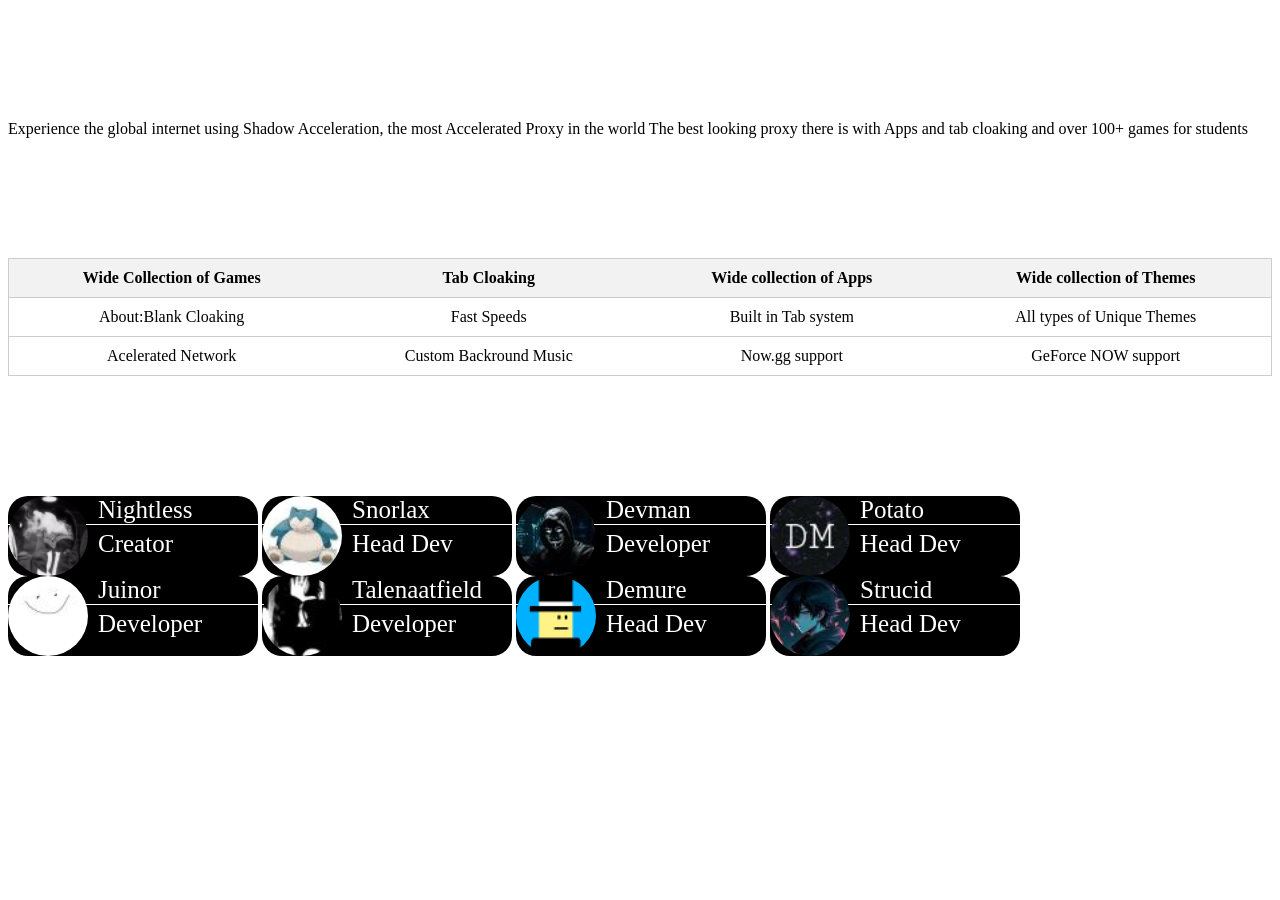
<file: about.html>
<!DOCTYPE html>
<html lang="en">
<head>
  <meta charset="UTF-8" />
  <meta name="viewport" content="width=device-width, initial-scale=1.0" />
  <link rel="stylesheet" href="https://cdnjs.cloudflare.com/ajax/libs/font-awesome/6.0.0-beta3/css/all.min.css">

  <title>About Us | Shadow</title>
  <style>
    table {
      width: 100%;
      border-collapse: collapse;
      border: 1px solid #ccc;
      border-radius: 10px;
      margin-bottom: 20px;
    }
    th, td {
      padding: 10px;
      border-bottom: 1px solid #ccc;
      text-align: center;
    }
    th {
      background-color: #f2f2f2;
    }
    .image {
      height: 80px;
      width: 80px;
      border-radius: 50%;
      margin-right: 10px;
      float: left;
    }
    .rectangle {
      width: 250px;
      height: 80px;
      background: #000000;
      color: white;
      border-radius: 20px;
      display: inline-block;
      font-size: 25px;
    }
    .fraction-line {
      border-bottom: 1px solid white;
      margin-bottom: 5px;
    }
     .large{
    color: #FFFFFF;

}
  </style>
</head>
<body>
  <h1 class="large" style="padding:20px;">About Us</h1>
  Experience the global internet using Shadow Acceleration, the most Accelerated  Proxy in the world The best looking proxy there is with Apps and tab cloaking and over 100+ games for students



  </table>
    <h1 class="large" style="padding:20px;">Features</h1>

    <table>
      <tr>
        <th>Wide Collection of Games</th>
        <th>Tab Cloaking</th>
        <th>Wide collection of Apps</th>
        <th>Wide collection of Themes</th>
      </tr>
      <tr>
        <td>About:Blank Cloaking</td>
        <td>Fast Speeds</td>
        <td>Built in Tab system</td>
        <td>All types of Unique Themes</td>
      </tr>
      <tr>
        <td>Acelerated Network</td>
        <td>Custom Backround Music</td>
        <td>Now.gg support</td>
        <td>GeForce NOW support</td>
      </tr>
    </table>
  </ul>
  <h1 class="large" style="padding:20px;">Contributions</h1>
  <div>
    <div class="rectangle">
      <img class="image" src="Nightless.png" alt="Nightless">
      Nightless
      <div class="fraction-line"></div>
      Creator
    </div>
    <div class="rectangle">
      <img class="image" src="snorlax.png" alt="Snorlax">
      Snorlax
      <div class="fraction-line"></div>
      Head Dev

    </div>
    <div class="rectangle">
      <img class="image" src="sigma.png" alt="Sigma">
      Devman
      <div class="fraction-line"></div>
      Developer

    </div>
    <div class="rectangle">
      <img class="image" src="Potato.png" alt="Potato">
      Potato 
      <div class="fraction-line"></div>
      Head Dev

    </div>
    <div class="rectangle">
      <img class="image" src="juinor.png" alt="Juinor">
      Juinor 
      <div class="fraction-line"></div>
      Developer
    </div>
    <div class="rectangle">
      <img class="image" src="talenaatfield.png" alt="Talenaatfield">
     Talenaatfield 
      <div class="fraction-line"></div>
       Developer
    </div>
    <div class="rectangle">
      <img class="image" src="demure.png" alt="Demure">
     Demure
      <div class="fraction-line"></div>
     Head Dev
    </div>
    <div class="rectangle">
      <img class="image" src="elite.png" alt="Strucid">
      Strucid 
      <div class="fraction-line"></div>
      Head Dev 
    </div>
  </div>
</body>
</html>
</file>
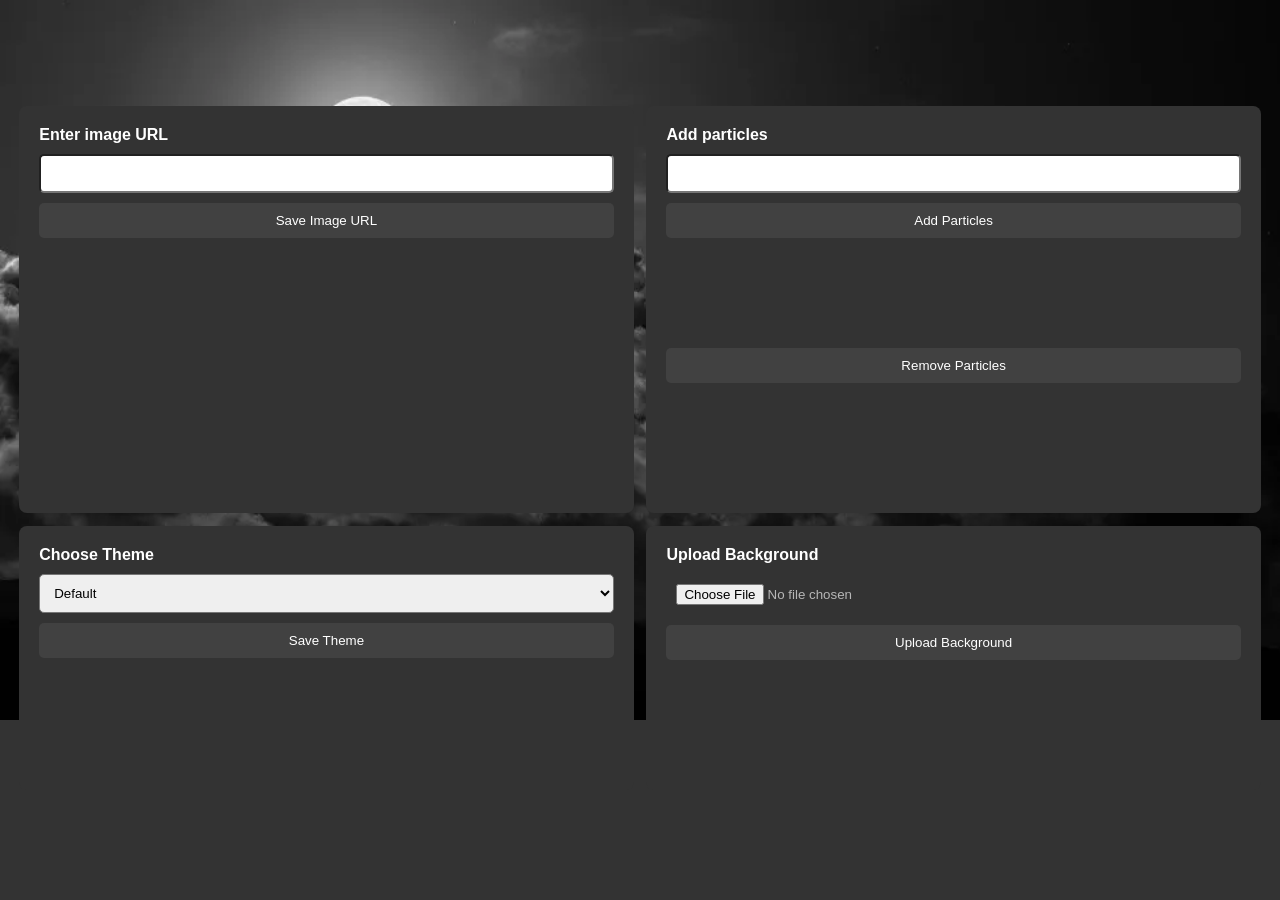
<file: settings.html>
<!DOCTYPE html>

<html lang="en">

<head>

<meta charset="UTF-8">

<meta name="viewport" content="width=device-width, initial-scale=1.0">
  <link rel="stylesheet" type="text/css" href="style.css">
  <link rel="stylesheet" href="https://cdnjs.cloudflare.com/ajax/libs/font-awesome/6.0.0-beta3/css/all.min.css">

  <script src="settings.js" defer></script>
<title>Settings Panel</title>

</head>

<body>
  



<div class="settings-container">

  <div class="panel" id="image-settings">

    <label for="image-url">Enter image URL</label>

    <input type="text" id="image-url">

    <button>Save Image URL</button>

  </div>

  <div class="panel" id="particles-settings">

    <label>Add particles</label>

    <input>

    <button>Add Particles</button>
    <button>Remove Particles</button>


  </div>

  <div class="panel" id="themes-settings">

  <label for="theme-select">Choose Theme</label>

    <select id="theme-select">

        <option value="default">Default</option>

        <option value="techno">Techno</option>

        <option value="oceanic">Oceanic</option>

        <option value="galaxy">Galaxy</option>

        <option value="cyberpunk">Cyberpunk</option>

        <option value="gaming">Gaming</option>

        <option value="hacker">Hacker</option>

        <option value="midnight">Midnight</option>
    
      <option value="crimson">Crimson</option>


    </select>

    <button id="save-theme-button" onclick="onSaveTheme()">Save Theme</button>
    




  </div>

   

  <div class="panel" id="background-settings">

    <label for="background-upload">Upload Background</label>

    <input type="file" id="background-upload" accept="image/*">

    <button onclick="uploadBackground()">Upload Background</button>

  </div>

</div>
</file>
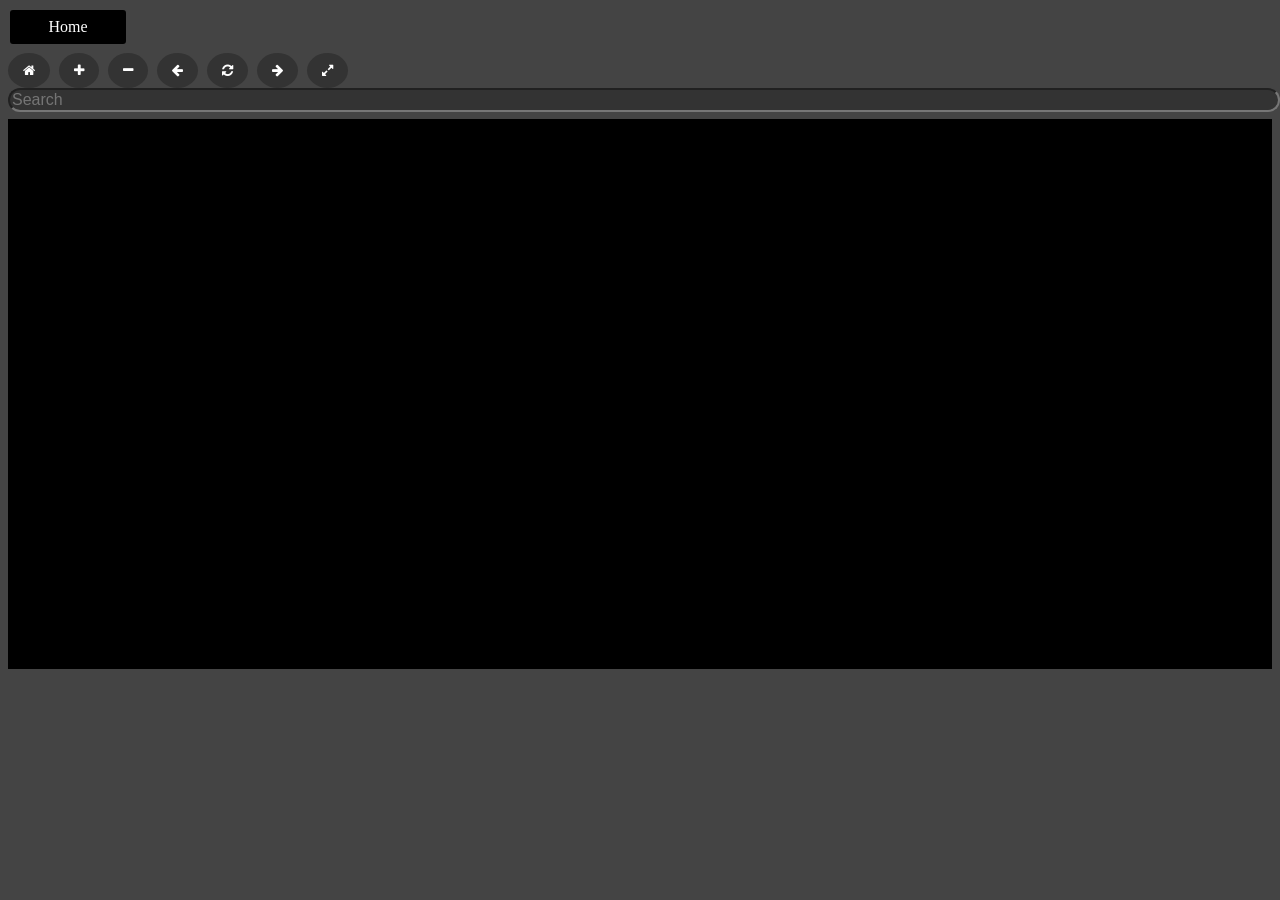
<file: tabs.html>
<!DOCTYPE html>

<html lang="en">

<head>

<meta charset="UTF-8">

<meta name="viewport" content="width=device-width, initial-scale=1.0">
 <link rel="stylesheet" href="https://cdnjs.cloudflare.com/ajax/libs/font-awesome/6.0.0-beta3/css/all.min.css">


<title>Shadow Accelerated Tabs</title>

<link rel="stylesheet" href="https://cdnjs.cloudflare.com/ajax/libs/font-awesome/4.7.0/css/font-awesome.min.css">


<style>

body {

    background-color: rgb(68, 68, 68);

    color: grey;

}

.row {

    width: 100%;

    height: 50px; /* Adjust height as needed */

}

.black {

    background-color: black;

}

.tabs {

    background-color: #333;

    color: #fff; /* light color for icons */

    border: none;

    border-radius: 50%;

    padding: 10px 15px; /* Adjust padding as needed */

    margin-right: 5px;

    cursor: pointer; /* Add cursor pointer for clickable elements */

}

.search-bar {

    background-color: #333;

    border-radius: 80px;

    font-size: 16px;

    display: inline;

    width: 100%;

}

.tab {

    padding: 5px;

    display: inline-block;

    border-style: solid;

    border-radius: 3px;

    color: white;

    border-color: black;

    background-color: black;

    width: 100px;

    text-align: center;

    margin: 2px;

    cursor: pointer; /* Add cursor pointer for clickable elements */

}

.button-search-bar {

    margin-top: 7px;

    margin-bottom: 7px;

}

</style>

</head>

<body>

<div class="tab-bar">

    <div class="tab" onclick="goToHome()">Home</div>

</div>

<div class="button-search-bar">

    <button class="tabs"><i class="fa fa-home"></i></button>

    <button class="tabs" onclick="addNewTab()"><i class="fa fa-plus"></i></button>

    <button class="tabs" onclick="closeTab()"><i class="fa fa-minus"></i></button>

    <button class="tabs" onclick="goToPreviousTab()"><i class="fa fa-arrow-left"></i></button>

    <button class="tabs" onclick="refreshTab()"><i class="fa fa-refresh"></i></button>

    <button class="tabs" onclick="goToForwardTab()"><i class="fa fa-arrow-right"></i></button>

    <button class="tabs" onclick="expandFullScreen()"><i class="fa fa-expand"></i></button>


    <form onsubmit="return false;">

        <input class="search-bar" type="text" placeholder="Search" onkeyup="searchKeyPress(event)">

    </form>


</div>

<div class="row black"></div>

<div class="row black"></div>

<div class="row black"></div>

<div class="row black"></div>

<div class="row black"></div>

<div class="row black"></div>
  <div class="row black"></div>

  <div class="row black"></div>
  <div class="row black"></div>
  <div class="row black"></div>
  <div class="row black"></div>

  
<script src="tabs.js"></script>

<script>

</script>

</body>

</html>
</file>
<file: style.css>
:root {
  --background-color: #333;
  --text-color: #ffffff; 
  --accent-color: #333; 
  --accent-color-light: #414141; 
  --font-family: 'Quicksand', sans-serif;
}

body {
  font-family: var(font-family);
  background-image: url('images/bg.png');
  background-repeat: no-repeat;
  background-color: var(--background-color);
  background-size:  100%;
  margin: 0 auto;
  overflow-y: auto;
  color: var(text-color); /* Set text color to white */
}
/* Techno Theme */
body.techno {
  --background-color: blue;
  --text-color: purple;
  --accent-color: green; 
  --accent-color-light: black;
}
/* Oceanic Theme */
body.oceanic {
  --background-color: #00adb5;
  --text-color: #ffffff;
  --accent-color: blue; 
  --accent-color-light: #414141; 
}
/* Hacker Theme */
body.hacker {
  --background-color: #000;
    --text-color: #0f0; /* Green text color */
  --font-family: 'Courier New', monospace; /* Monospace font */
  --accent-color: purple; 
  --accent-color-light: grey;
}
/* Galaxy Theme */
body.galaxy {
  --background-color: purple;
    --text-color: black;
  --accent-color: white; 
  --accent-color-light: blue; 
  --star-color: #FFFFFF;
  --nebula-color: #a2bedb;

}
/* Cyberpunk Theme */
body.cyberpunk {
  --background-color: #ff00ff;
    --text-color: #00ff00;
  --accent-color: purple;
  --accent-color-light: black; 

}
/* Midnight Theme */
body.midnight{
  --background-color: #2c3e50;
    --text-color: #ecf0f1;
  --accent-color: black;
  --accent-color-light: black;

}
/* Gaming Theme */
body.gaming {
  --background-color: #800080;
  --text-color: #ffcc00;
  --accent-color: red; 
  --accent-color-light: black;

}
/* Crimson Theme */
body.crimson{
  --background-color:  black;
  --text-color: crimson;
  --accent-color: black;
  --accent-color-dark: black;
}
/* Navbar styles */
ul.navbar {
  list-style-type: none;
  margin: 0;
  padding: 0;
  overflow: hidden;
  position: absolute;
  width: 100%;
  top: 0;
  left: 0;
}
li.nav-item img {
  width: 50%;
  color: var(text-color); /* Set color to white */
  display: block;
  transition: all 1s;
  text-align: center;
  padding: 14px 16px;
  text-decoration: none;
}
li.nav-item {
  float: right;
  cursor: pointer !important;
}
li.nav-item img:hover {
  background-color: #444;
  border-radius: 15px;
}

/* .settings-container {

  max-width: 600px;

  margin: auto;

} */

.panel {

  background-color: var(--accent-color);

  border-radius: 8px;

  padding: 20px;

  color: #b7b7b7;

  margin: 0.5%; /* Spacing between panels */

  display: table; 
  box-sizing: border-box;

  width: 48%;

  font-family: Arial;

}

.panel label {

  display: block;

  margin-bottom: 10px;

  font-weight: bold;

  color: var(--text-color);
}

.panel input,

.panel select,

.panel button {

  width: 100%;

  padding: 10px;

  margin-bottom: 10px; /* Spacing between form elements */

  border-radius: 5px;

}

.panel button {

  background-color: var(--accent-color-light);

  border: none;

  color: var(--text-color);

  cursor: pointer;

  margin-bottom: 110px;

}

.panel button:hover {

  background-color: #666;

}

.settings-container {
  padding-top: 100px;
  width: 100%; 
  margin: 0;
  display: flex;   
  flex-direction: row;
  flex-wrap: wrap;
  justify-content: center;
}

input {
  box-sizing: border-box;
}
</file>
